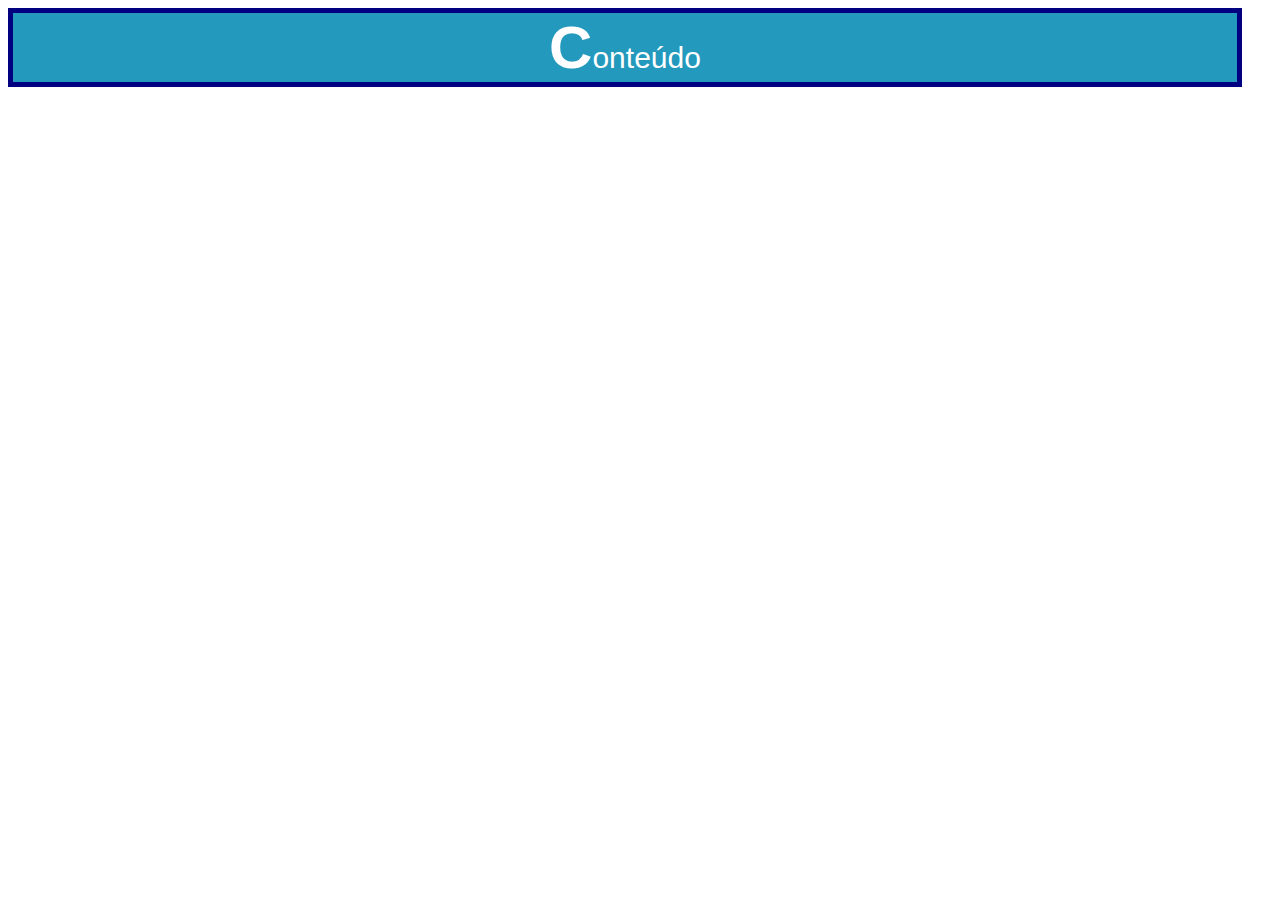
<file: lojacelulares/helps/anatomia.html>
<!DOCTYPE html>
<html>

<head>
    <meta charset="UTF-8">
    <title>Anatomia CSS</title>
    <style>
        .seletor {
            color: #fff;
            font-size: 30px;
            text-align: center;
            /* multiplos valores */
            border: solid 5px navy; /* shorthand property */
            font-family: Helvetica, sans-serif;
            /* funções */
            width: calc(100% - 40px);
            background-color: rgb(34, 153, 189);
        }

        /* Usando uma pseudo-classe */
        .seletor:hover {
            background-color: orangered;
        }

        /* Usando um pseudo-elemento */
        .seletor::first-letter {
            font-size: 60px;
            font-weight: bold;
        }

        /* padrão de nomenclatura? */
        /* dash-case ou camelCase? */
    </style>
</head>

<body>
    <div class="seletor">Conteúdo</div>
</body>

</html>
</file>
